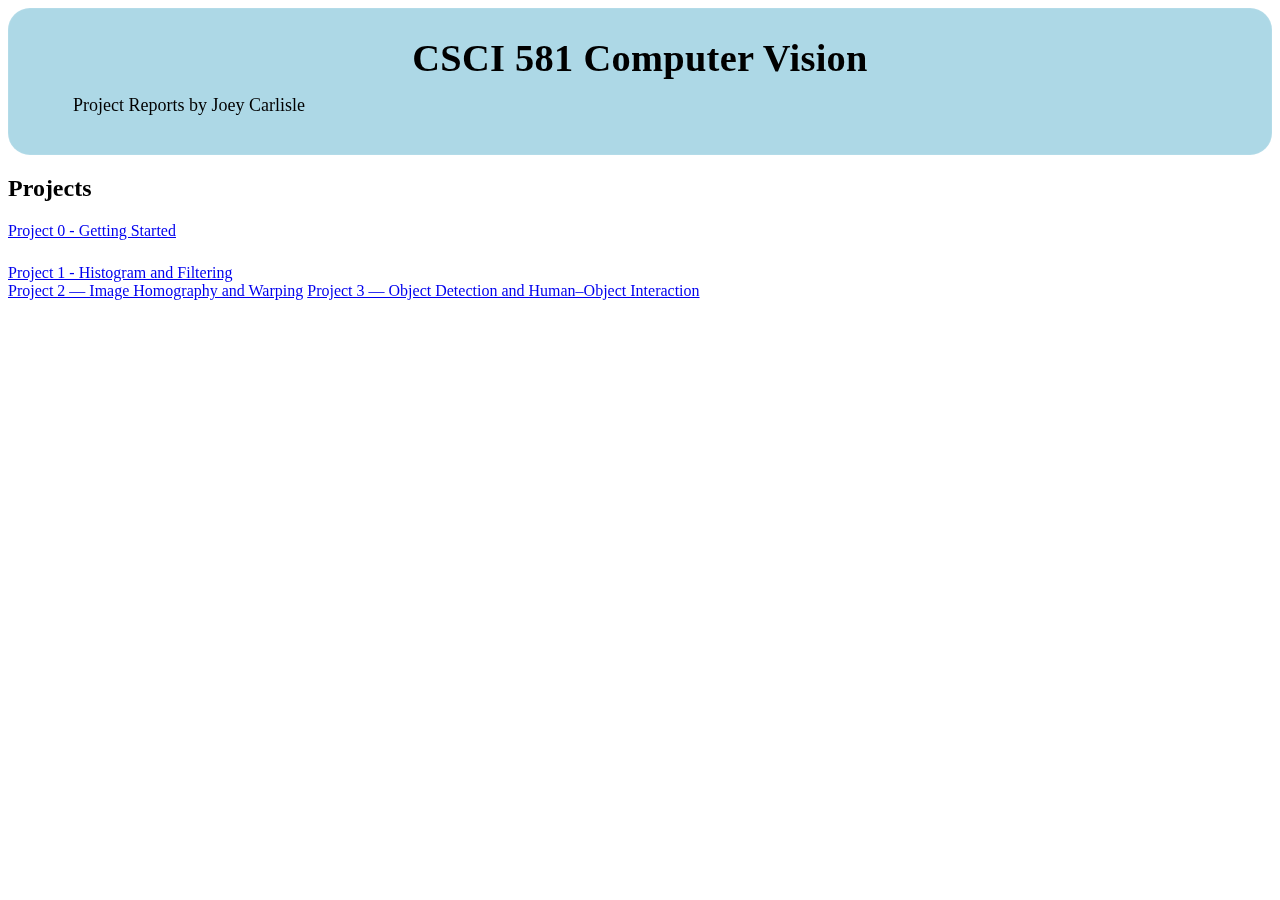
<file: index.html>
<!DOCTYPE html>
<html lang="en">
<head>
    <meta charset="UTF-8">
    <meta name="viewport" content="width=device-width, initial-scale=1.0">
    <meta author="Joey Carlisle">
    <title>CSCI 581 - Computer Vision</title>
    <link rel="stylesheet" type="text/css" href="styles.css">
</head>
<body>
    <div>
        <header>
            <h1>CSCI 581 Computer Vision</h1>
            <p>Project Reports by Joey Carlisle</p>
        </header>
    </div>
    <h2>Projects</h2>
    <main>
        <div class="row">
            <a href="./0/index.html">Project 0 - Getting Started</a>
            <a href="./1/index.html">Project 1 - Histogram and Filtering</a>
        </div>
        <div>
            <a href="./2/index.html">Project 2 — Image Homography and Warping</a>
            <a href="./3/index.html">Project 3 — Object Detection and Human–Object Interaction</a>
        </div>
    </main>
</body>
</html>
</file>
<file: styles.css>
header {
    /* height: 50px; */
    background-color: lightblue;
    position:relative;
    padding:28px 24px;
    border-radius:22px;
    /* background:linear-gradient(180deg, var(--bg-soft), transparent 60%); */
    backdrop-filter:saturate(130%) blur(6px);
    border:1px solid rgba(255,255,255,.08);
    overflow:hidden;
}

header h1 {
    margin:0 0 6px;
    font-size:clamp(28px, 3vw, 44px);
    line-height:1.1;
    letter-spacing:.3px;
}

header p {
    font-size:clamp(14px, 1.7vw, 18px);
    margin:0;
}

.row{
  display: grid;
  /* grid-template-columns: repeat(2, minmax(320px, 1fr)); */
  gap: 24px;
}

a.inline{
    color: rgb(255, 0, 0);
    text-underline-offset: 3px;
    text-decoration: none;
    border-bottom: 1px dashed transparent;
}
a.inline:hover{ 
    border-bottom-color: currentColor 
}

.tab {
    margin-left: 40px;
}

.card{
    display: block;
    padding: 18px;
    border-radius:18px;
    background: lightblue;
    border: 1px solid rgba(255,0,0,.10);
    text-decoration: none;
    color: inherit;
    position: relative;
    overflow: hidden;
    transition: transform .18s ease, box-shadow .18s ease, border-color .18s ease;
}
.card:hover{
    transform: translateY(-3px);
    box-shadow: 0 12px 30px -12px var(--ring);
    border-color: rgb(255, 0, 0);
}
.badge{
    display:inline-flex; align-items:center; gap:8px;
    font-weight:600; font-size:12px;
    color: rgb(255, 0, 0);
    padding:6px 10px; border-radius:999px;
    background: linear-gradient(180deg, rgba(255,0,0,.10), rgba(255,0,0,.04));
    border: 1px solid rgba(255, 0, 0);
}
.title{ 
    margin:10px 0 4px; font-size:20px; font-weight:700 
}

p {
    padding: 10px 40px;
}

#answers {
    text-align: center;
}

h1 {
    text-align: center;
}

.results {
    display: flex;
    justify-content: center;
}

.article {
    display: flex;
    justify-content: center;
}

.images {
    background-color: lightblue;
}

figcaption {
    text-align: center;
}

.center {
    display: flex;
    justify-content: center;
    align-items: center;
    flex-direction: column;
}
</file>
